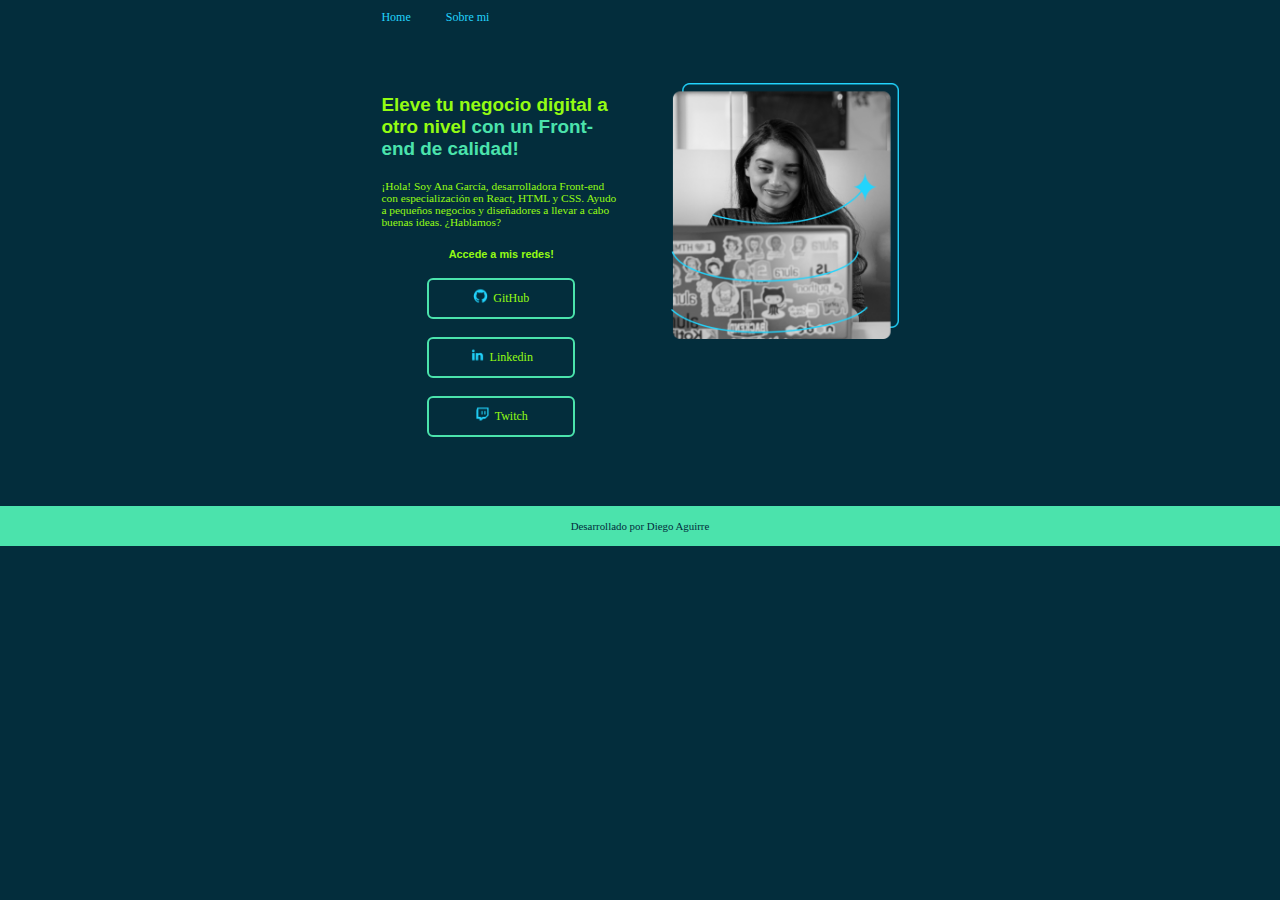
<file: index.html>
<!DOCTYPE html>
<html lang="es-co">
  <head>
    <meta charset="UTF-8" />
    <meta name="viewport" content="width=device-width, initial-scale=1.0" />
    <title>Prueba</title>
    <link rel="stylesheet" href="style/style.css" />
  </head>
  <body>
    <header class="header">
      <nav class="header__menu">
        <a class="header__menu__link" href="index.html">Home</a>
        <a class="header__menu__link" href="about.html">Sobre mi</a>
      </nav>
    </header>
    <main class="presentacion">
      <section class="presentacion__contenido">
        <h1>
          Eleve tu negocio digital a otro nivel
          <strong>con un Front-end de calidad!</strong>
        </h1>
        <p class="presentacion__contenido__parrafo">
          ¡Hola! Soy Ana García, desarrolladora Front-end con especialización en
          React, HTML y CSS. Ayudo a pequeños negocios y diseñadores a llevar a
          cabo buenas ideas. ¿Hablamos?
        </p>
        <div class="presentacion__enlace">
          <h2 class="presentacion__enlace__subtitulo">Accede a mis redes!</h2>
          <a
            class="presentacion__enlace__link"
            href="https://github.com/DiiegoA"
          >
            <img
              class="presentacion__enlace__link__logo"
              src="img/Logo Github.png"
              alt="Logo GitHub"
            />GitHub</a
          >
          <a
            class="presentacion__enlace__link"
            href="https://www.linkedin.com/in/diego-felipe-aguirre-lopez/"
          >
            <img
              class="presentacion__enlace__link__logo"
              src="img/Logo linkedin.png"
              alt="Logo Linkendin"
            />Linkedin</a
          >
          <a class="presentacion__enlace__link" href="https://www.twitch.tv/">
            <img
              class="presentacion__enlace__link__logo"
              src="img/Logo Twitch.png"
              alt="Logo Twitch"
            />Twitch</a
          >
        </div>
      </section>
      <img
        class="presentacion__imagen"
        src="img/Imagem.png"
        alt="Imagen de Ana garcia trabajando"
      />
    </main>
    <footer class="footer">
      <p>Desarrollado por Diego Aguirre</p>
    </footer>
  </body>
</html>
</file>
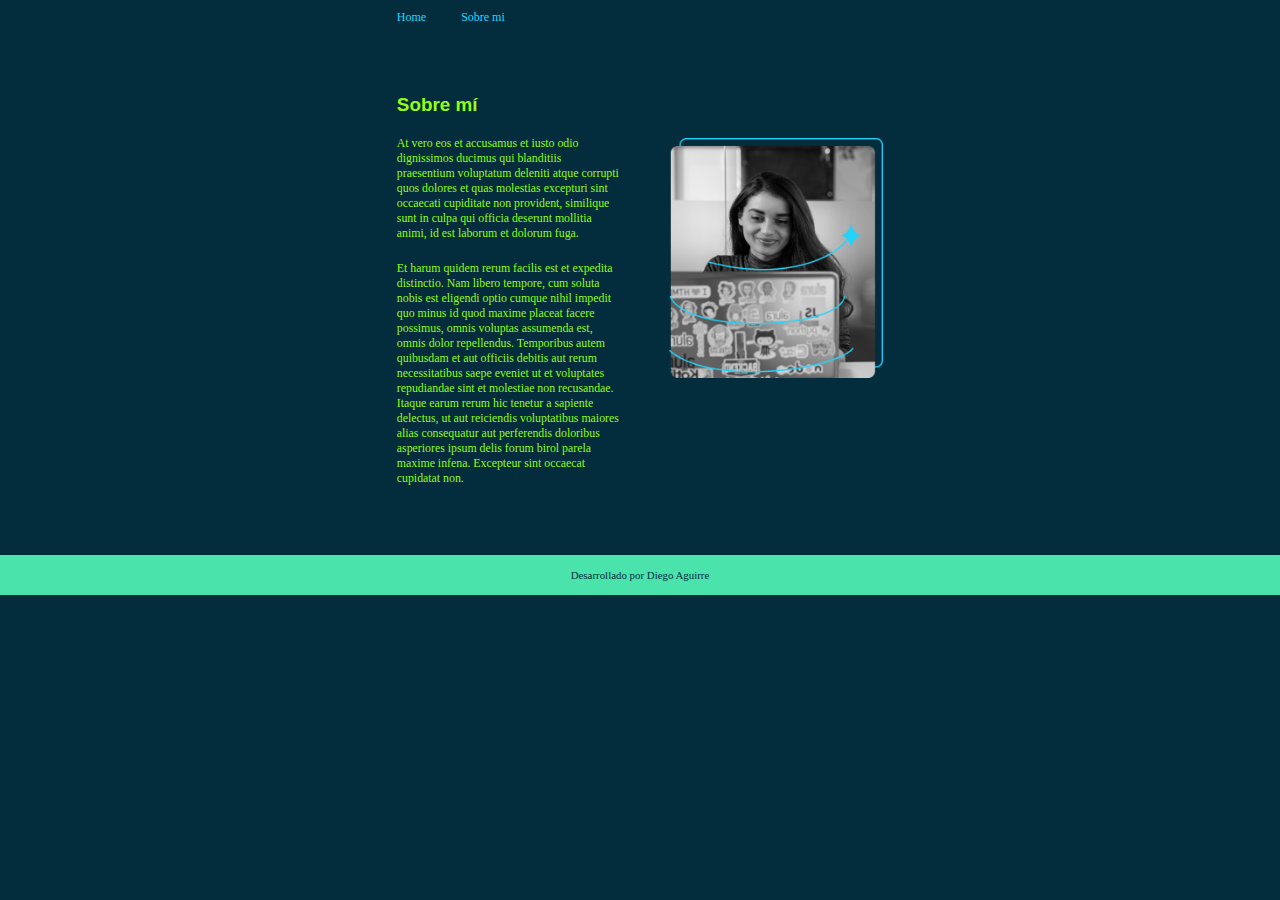
<file: about.html>
<!DOCTYPE html>
<html lang="es-co">
  <head>
    <meta charset="UTF-8" />
    <meta name="viewport" content="width=device-width, initial-scale=1.0" />
    <title>Sobre mi</title>
    <link rel="stylesheet" href="style/style.css" />
  </head>
  <body>
    <header class="headerAbout">
      <nav class="header__menu">
        <a class="header__menu__link" href="index.html">Home</a>
        <a class="header__menu__link" href="about.html">Sobre mi</a>
      </nav>
    </header>
    <main class="presentacionAbout">
      <section class="presentacionAbout__contenido">
        <h1>Sobre mí</h1>
        <p class="presentacionAbout__contenido__parrafo">
          At vero eos et accusamus et iusto odio dignissimos ducimus qui
          blanditiis praesentium voluptatum deleniti atque corrupti quos dolores
          et quas molestias excepturi sint occaecati cupiditate non provident,
          similique sunt in culpa qui officia deserunt mollitia animi, id est
          laborum et dolorum fuga.
        </p>
        <p class="presentacionAbout__contenido__parrafo">
          Et harum quidem rerum facilis est et expedita distinctio. Nam libero
          tempore, cum soluta nobis est eligendi optio cumque nihil impedit quo
          minus id quod maxime placeat facere possimus, omnis voluptas assumenda
          est, omnis dolor repellendus. Temporibus autem quibusdam et aut
          officiis debitis aut rerum necessitatibus saepe eveniet ut et
          voluptates repudiandae sint et molestiae non recusandae. Itaque earum
          rerum hic tenetur a sapiente delectus, ut aut reiciendis voluptatibus
          maiores alias consequatur aut perferendis doloribus asperiores ipsum
          delis forum birol parela maxime infena. Excepteur sint occaecat
          cupidatat non.
        </p>
      </section>
      <img
        class="presentacionAbout__imagen"
        src="img/Imagem.png"
        alt="Imagen de Ana garcia trabajando"
      />
    </main>
    <footer class="footer">
      <p>Desarrollado por Diego Aguirre</p>
    </footer>
  </body>
</html>
</file>
<file: style/style.css>
:root {
  --color-primario: #032d3c;
  --color-secunadario: #94fc13;
  --color-terciario: #4be3ac;

  --fuente-montserrat: "Montserrat" sans-serif;
  --fuente-krona-one: "Krona One", sans-serif;
}

* {
  margin: 0;
  padding: 0;
}

body {
  background: var(--color-primario) !important;
  color: var(--color-secunadario);
  box-sizing: border-box;
}

.header {
  padding: 0.8% 0% 0% 29.8%;
}

.headerAbout {
  padding: 0.8% 0% 0% 31%;
}

.header__menu {
  display: flex;
  gap: 35px;
}
.header__menu__link {
  font-family: var(--fuente-montserrat);
  font-size: 0.75rem;
  font-weight: 500;
  text-decoration: none;
  color: #22d4fd;
}

.presentacion {
  padding: 5.4% 29.8%;
  display: flex;
  align-items: center;
  justify-content: space-between;
  gap: 50px;
}

.presentacion__contenido {
  width: 50%;
  display: flex;
  flex-direction: column;
  gap: 20px;
}

.presentacion__contenido__parrafo {
  font-family: var(--fuente-montserrat);
  font-size: 0.71rem;
}

.presentacionAbout {
  padding: 5.4% 31%;
  display: flex !important;
  align-items: center;
  justify-content: space-between;
  gap: 50px;
}

.presentacionAbout__contenido {
  width: 46%;
  display: flex;
  flex-direction: column;
  gap: 20px;
}

.presentacionAbout__contenido__parrafo {
  font-family: var(--fuente-montserrat);
  font-size: 0.74rem;
}

h1 {
  font-family: var(--fuente-krona-one);
  font-size: 1.18rem;
}

h1 strong {
  color: var(--color-terciario);
}

.presentacion__enlace {
  display: flex;
  justify-content: space-between;
  flex-direction: column;
  align-items: center;
  gap: 18px;
}

.presentacion__enlace__link {
  width: 60%;
  text-align: center;
  padding: 11px 0;
  border-radius: 6px;
  font-family: var(--fuente-montserrat);
  font-size: 0.75rem;
  font-weight: 500;
  text-decoration: none;
  color: var(--color-secunadario);
  border: 2px solid var(--color-terciario);
  display: flex;
  justify-content: center;
  gap: 5px;
}

.presentacion__enlace__link:hover {
  background-color: #272727;
}

.presentacion__enlace__link__logo {
  width: 15px;
  height: 15px;
  transform: translateY(-2.5px);
}

.presentacion__enlace__subtitulo {
  font-family: var(--fuente-krona-one);
  font-size: 0.68rem;
  color: var(--color-secunadario);
}

.presentacion__imagen {
  width: 44%;
  transform: translateY(-55px);
}

.presentacionAbout__imagen {
  width: 44%;
  transform: translateY(-32px);
}

.footer {
  background-color: var(--color-terciario);
  padding: 14px;
  color: var(--color-primario);
  text-align: center;
  font-family: var(--fuente-montserrat);
  font-size: 0.68rem;
}

@media (max-width: 1024px) {
  .header,
  .headerAbout {
    padding: 5%;
  }

  .header__menu {
    justify-content: center;
  }

  .presentacion,
  .presentacionAbout {
    flex-direction: column-reverse;
    padding: 1rem 10%;
  }

  .presentacion__imagen,
  .presentacionAbout__imagen {
    width: 50%;
    transform: translateY(0);
  }

  .presentacion__contenido,
  .presentacionAbout__contenido {
    width: auto;
  }
}
</file>
